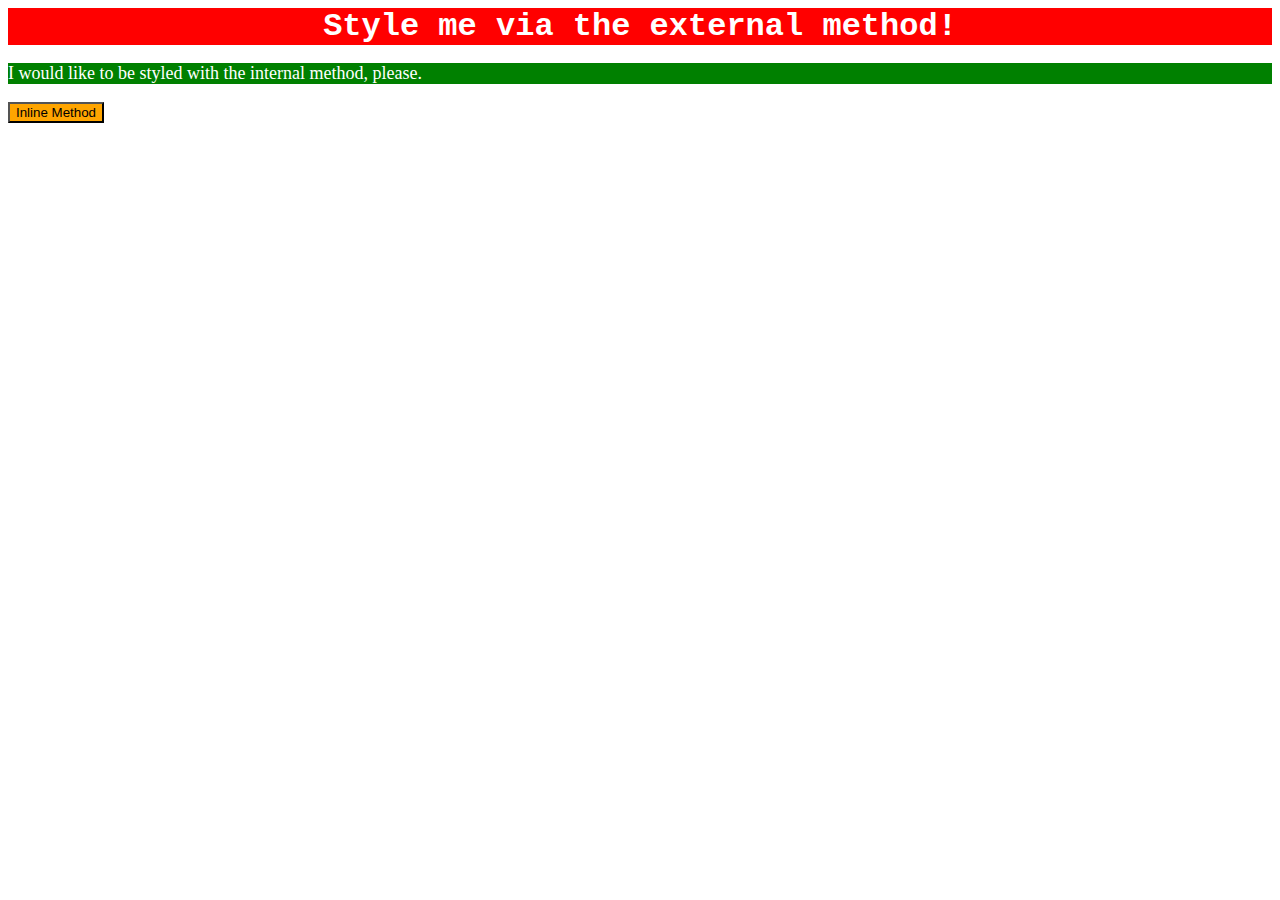
<file: foundations/01-css-methods/index.html>
<!DOCTYPE html>
<html lang="en">
  <style>
    p {
      color : white ;
      background-color:green;
      font-size: 18px;
    }
  </style>
  <head>
    <link rel="stylesheet" href="styles.css" />
    <meta charset="UTF-8">
    <meta http-equiv="X-UA-Compatible" content="IE=edge">
    <meta name="viewport" content="width=device-width, initial-scale=1.0">
    <title>Methods for Adding CSS</title>
  </head>
  <body>
    <div>Style me via the external method!</div>
    <p>I would like to be styled with the internal method, please.</p>
    <button div style = "color:black ; background-color:orange">  Inline Method</button></div>
  </body>
</html>
</file>
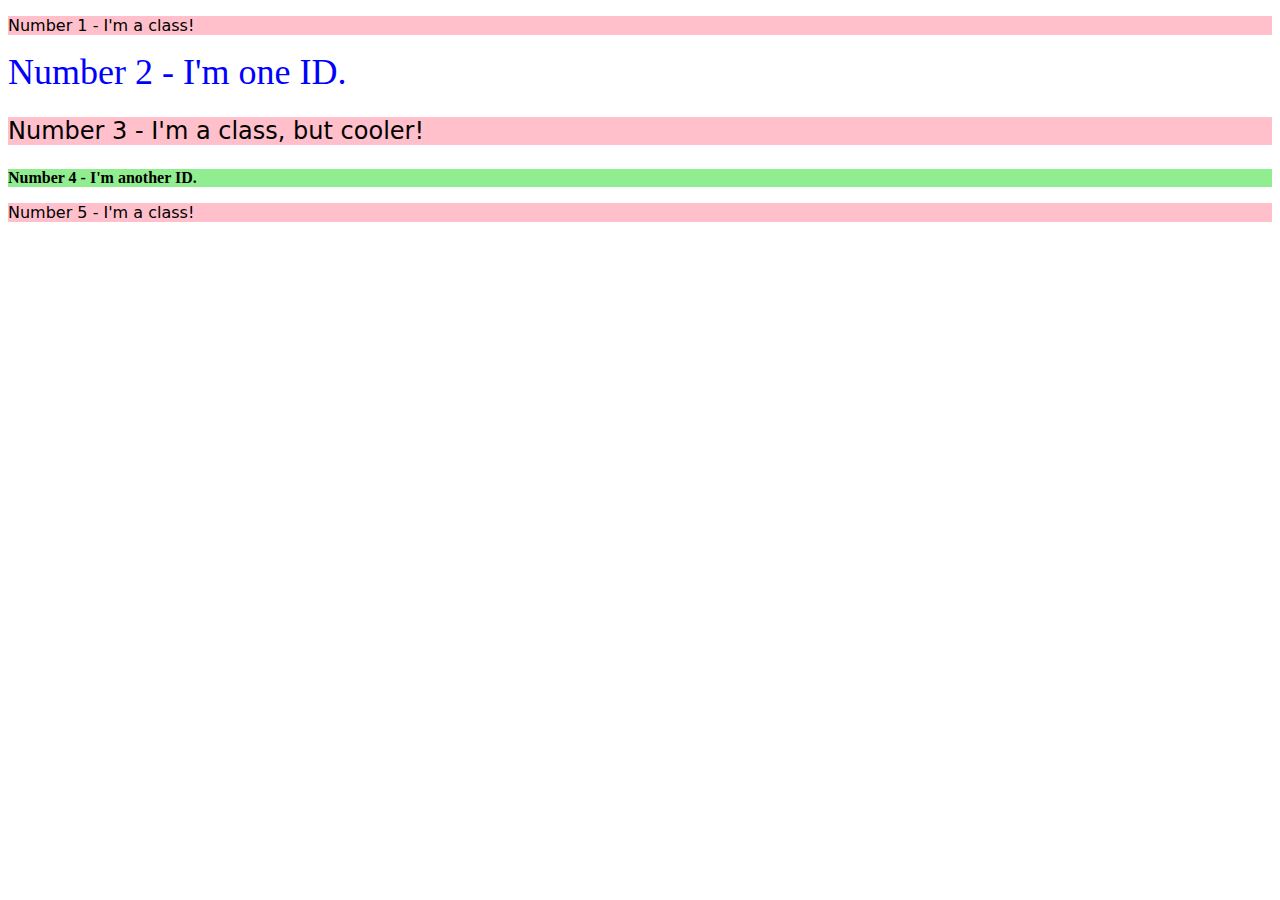
<file: foundations/02-class-id-selectors/index.html>
<!DOCTYPE html>
<html lang="en">
  <head>
    <meta charset="UTF-8">
    <meta http-equiv="X-UA-Compatible" content="IE=edge">
    <meta name="viewport" content="width=device-width, initial-scale=1.0">
    <title>Class and ID Selectors</title>
    <link rel="stylesheet" href="style.css">
  </head>
  <body>
    <p div class = "odd">Number 1 - I'm a class!</p>
    <div id = "two">Number 2 - I'm one ID.</div>
    <p div class = "odd adjust-font-size">Number 3 - I'm a class, but cooler!</p>
    <div class = "four adjust-color">Number 4 - I'm another ID.</div>
    <p div class = "odd">Number 5 - I'm a class!</p>
  </body>
</html>
</file>
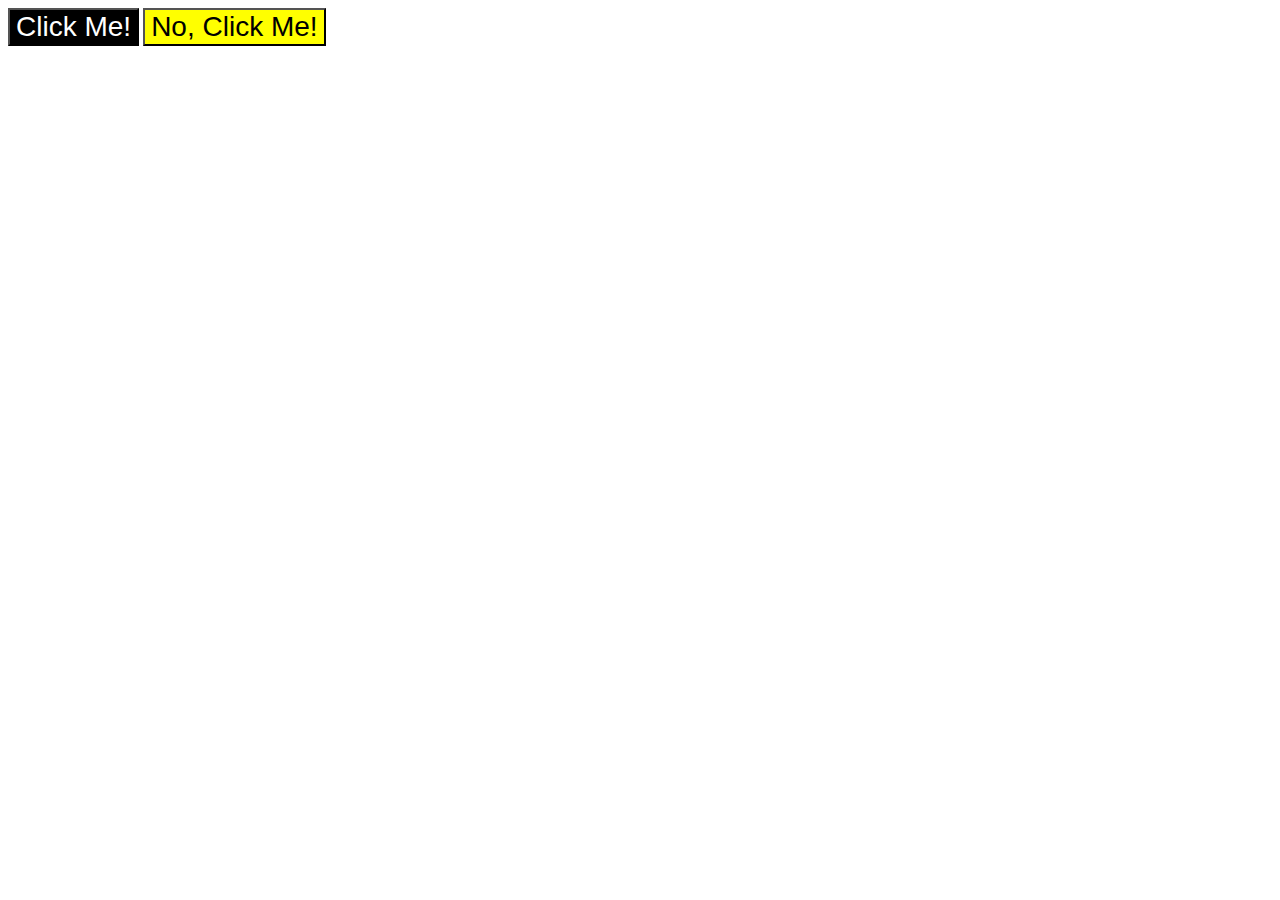
<file: foundations/03-grouping-selectors/index.html>
<!DOCTYPE html>
<html lang="en">
  <head>
    <meta charset="UTF-8">
    <meta http-equiv="X-UA-Compatible" content="IE=edge">
    <meta name="viewport" content="width=device-width, initial-scale=1.0">
    <title>Grouping Selectors</title>
    <link rel="stylesheet" href="style.css">
  </head>
  <body>
    <button div class = "fancy click">Click Me!</button>
    <button div class = "fancy non-click"> No, Click Me!</button>
  </body>
</html>
</file>
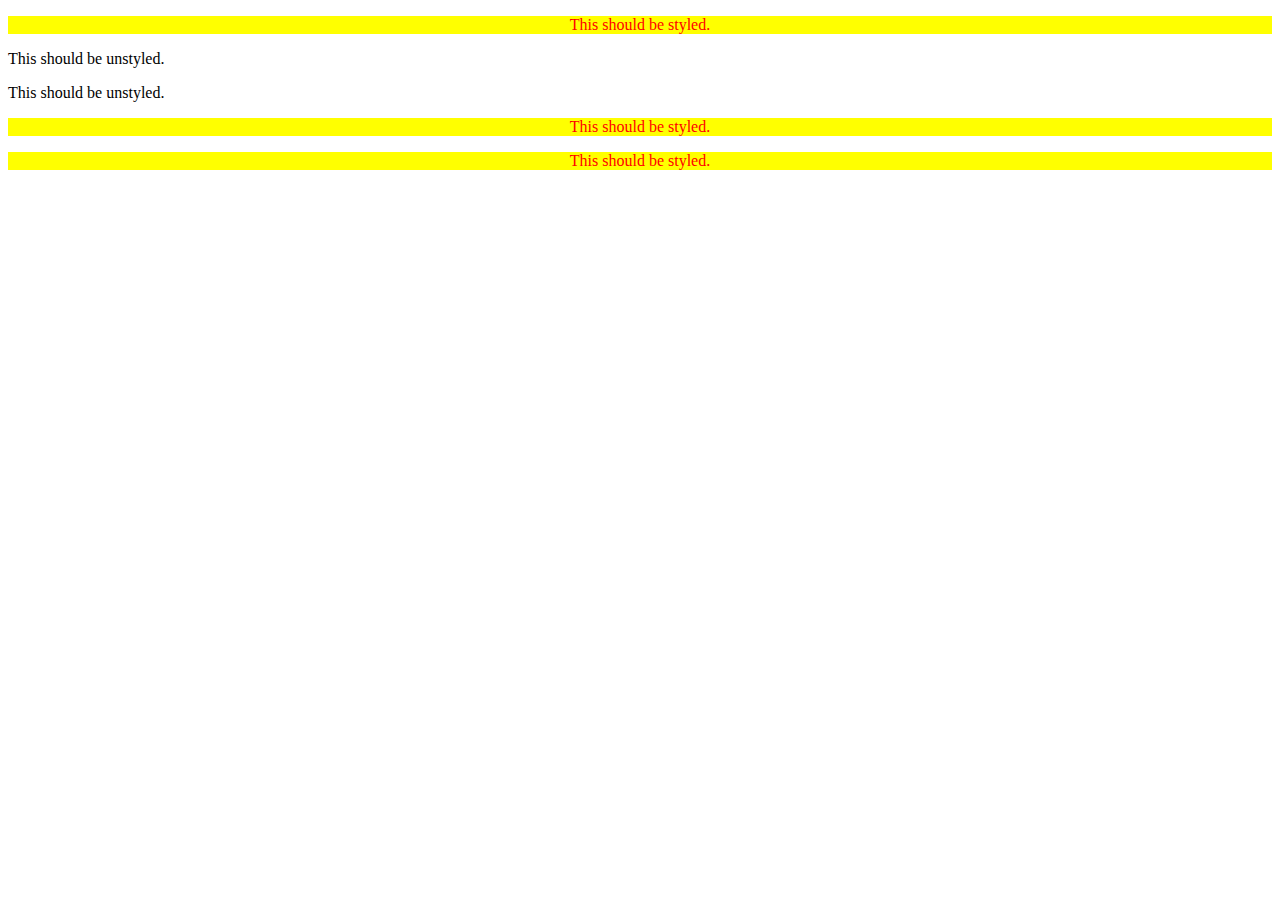
<file: foundations/05-descendant-combinator/index.html>
<!DOCTYPE html>
<html lang="en">
  <head>
    <meta charset="UTF-8">
    <meta http-equiv="X-UA-Compatible" content="IE=edge">
    <meta name="viewport" content="width=device-width, initial-scale=1.0">
    <title>Descendant Combinator</title>
    <link rel="stylesheet" href="style.css">
  </head>
  <body>
    <div class="container">
      <p class="text style">This should be styled.</p>
    </div>
    <p class="text">This should be unstyled.</p>
    <p class="text">This should be unstyled.</p>
    <div class="container">
      <p class="text style">This should be styled.</p>
      <p class="text style">This should be styled.</p>
    </div>
  </body>
</html>
</file>
<file: foundations/01-css-methods/styles.css>
div {
    color: white;
    background-color: red;
    text-align : center; 
    font-weight: bold;
    font-size: 32px;
    font-family: "Lucida Console", "Courier New", monospace;

  }
</file>
<file: foundations/02-class-id-selectors/style.css>
.odd {
    background-color: pink;
    font-family: Verdana, "DejaVu Sans", sans-serif;
  }

  #two{
    color: blue; 
    font-size: 36px;
  }

  .adjust-font-size{
    font-size : 24px; 
  }

 .adjust-color{
    background-color:lightgreen;
    font-weight: bold;
    font-size:24;
  }
</file>
<file: foundations/03-grouping-selectors/style.css>
.fancy{
    font-size:28px;
    font-family: 'Helvetica', 'Times New Roman', 'sans-serif';

}
.click{
    background-color: black;
    color : white; 
}

.non-click{
    background-color: yellow; 
}
</file>
<file: foundations/05-descendant-combinator/style.css>
.style{
    background-color: yellow;
    color:red;
    text-align: center;
}
</file>
